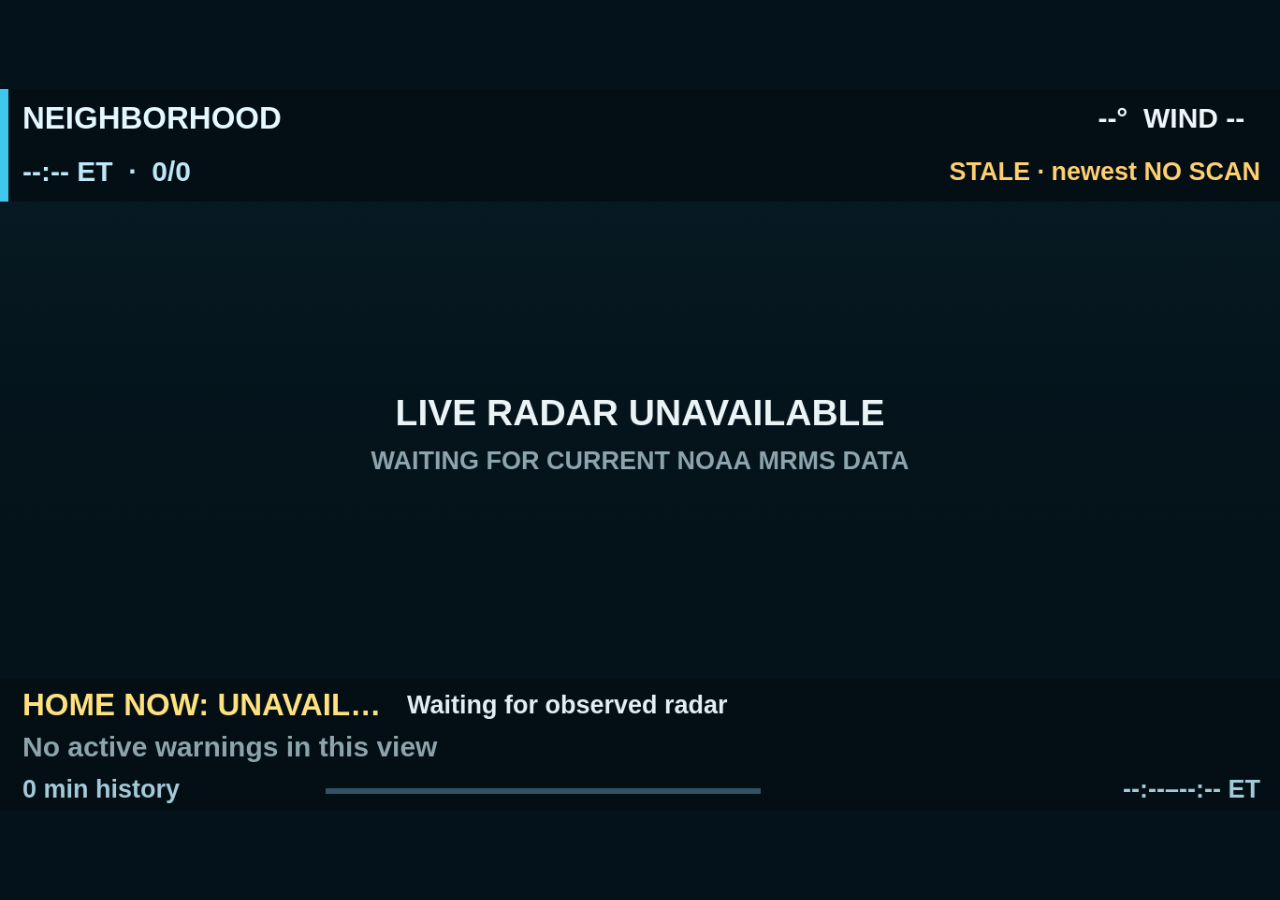
<file: index.html>
<!doctype html>
<html lang="en">
<head>
  <meta charset="utf-8">
  <meta name="viewport" content="width=device-width,initial-scale=1,maximum-scale=1,viewport-fit=cover">
  <meta name="theme-color" content="#04131b">
  <meta name="color-scheme" content="dark">
  <meta http-equiv="Cache-Control" content="no-cache, no-store, must-revalidate">
  <meta http-equiv="Pragma" content="no-cache">
  <meta http-equiv="Expires" content="0">
  <title>RDR Weather</title>
  <meta name="description" content="Live enterprise weather radar for South Florida, Florida, Gulf and Caribbean.">
  <link rel="icon" href="data:,">
  <link rel="stylesheet" href="styles.css?v=20261115.2">
</head>
<body>
  <main id="shell">
    <section id="panel" data-version="2026.11.15.2" data-release="2026.11.15.2" data-build="rdr-presentation-2026.11.15.2" data-ui="vnext-2026.10.23.2" data-copy="alert-copy-2026.10.23.2" data-ready="false" data-view="home" data-engine="live-mrms" data-layout="enterprise-v8" data-resolution="adaptive-hidpi" data-radar="loading" data-freshness="loading" data-surface="loading" data-alerts="loading" data-loop="observed-0-of-5" data-observed-frames="0" data-fallback="none" aria-label="RDR live weather radar">
      <canvas id="display" width="456" height="257" aria-label="Live weather radar"></canvas>
      <div id="boot"><b>RDR</b><span>ACQUIRING LIVE WEATHER DATA</span></div>
    </section>
  </main>
  <script>(function(){var p=document.getElementById('panel'),b=document.getElementById('boot'),done=false;function fail(){if(done||!p||p.getAttribute('data-ready')==='true')return;done=true;p.setAttribute('data-ready','true');p.setAttribute('data-radar','unavailable');p.setAttribute('data-freshness','stale');if(b)b.className+=' off';}window.addEventListener('error',fail,true);setTimeout(fail,45000)}());</script>
  <script src="core.js?v=20261115.2"></script>
  <script src="radar.js?v=20261115.2"></script>
  <script src="context.js?v=20261115.2"></script>
  <script src="enterprise-core.js?v=20261115.2"></script>
  <script src="enterprise-map.js?v=20261115.2"></script>
  <script src="enterprise-overlays.js?v=20261115.2"></script>
  <script src="enterprise-ui.js?v=20261115.2"></script>
  <script src="alerts.js?v=20261115.2"></script>
  <script src="hidpi.js?v=20261115.2"></script>
  <script src="vnext.js?v=20261115.2"></script>
  <script src="vnext-motion.js?v=20261115.2"></script>
  <script src="alert-copy.js?v=20261115.2"></script>
  <script src="background.js?v=20261115.2"></script>
  <script src="clarity.js?v=20261115.2"></script>
  <script src="app.js?v=20261115.2"></script>
</body>
</html>
</file>
<file: styles.css>
:root{color-scheme:dark;background:#04131b;font-family:Arial,Helvetica,sans-serif}
*{box-sizing:border-box}
html,body{margin:0;width:100%;height:100%;overflow:hidden;background:#04131b}
body{position:relative}
#shell{position:fixed;inset:0;overflow:hidden;background:#04131b}
#panel{position:absolute;left:50%;top:50%;width:456px;height:257px;transform-origin:center center;background:#04131b;overflow:hidden;contain:layout paint size;isolation:isolate}
#display{display:block;width:456px;height:257px;background:#04131b}
#boot{position:absolute;inset:0;display:flex;flex-direction:column;align-items:center;justify-content:center;gap:5px;background:#04131b;color:#eaf6f9;letter-spacing:.06em;transition:opacity .16s ease;pointer-events:none}
#boot b{font-size:14px;line-height:1;font-weight:900;color:#83e4ff}
#boot span{font-size:6px;font-weight:800;color:#8aa3ad;letter-spacing:.12em}
#boot.off{opacity:0;visibility:hidden}
</file>
